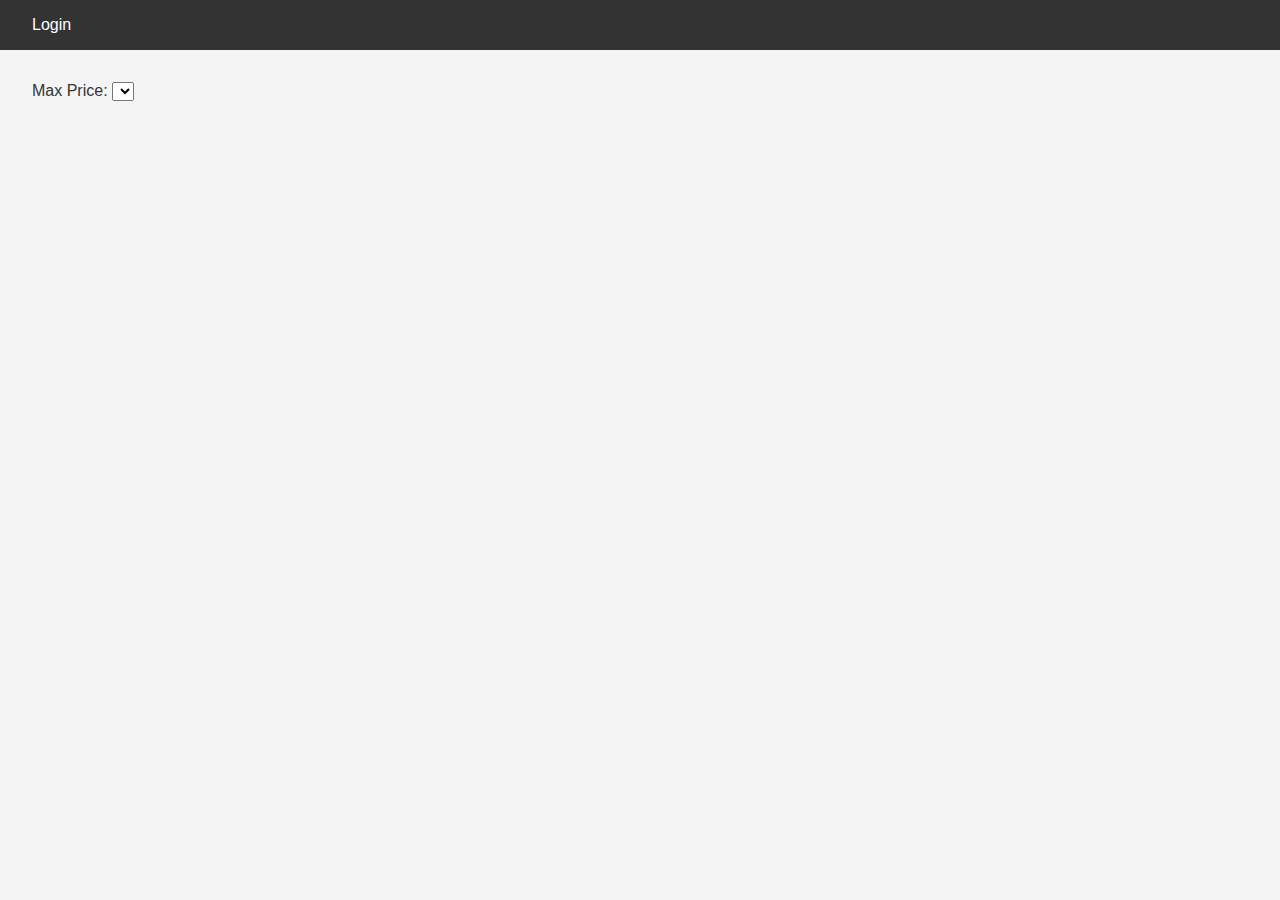
<file: part4/base_files/index.html>
<!DOCTYPE html>
<html lang="en">
<head>
    <meta charset="UTF-8">
    <meta name="viewport" content="width=device-width, initial-scale=1.0">
    <title>List of Places</title>
    <link rel="stylesheet" href="styles.css">
</head>
<body>
    <header>
        <nav>
            <a href="login.html" id="login-link">Login</a>
        </nav>
    </header>
    <main>
        <section id="filter">
            <label for="price-filter">Max Price:</label>
            <select id="price-filter">
                <!-- Options will be populated dynamically -->
            </select>
        </section>
        <section id="places-list">
            <!-- List of places will be populated dynamically -->
        </section>
    </main>
    <script src="scripts.js"></script>
</body>
</html>
</file>
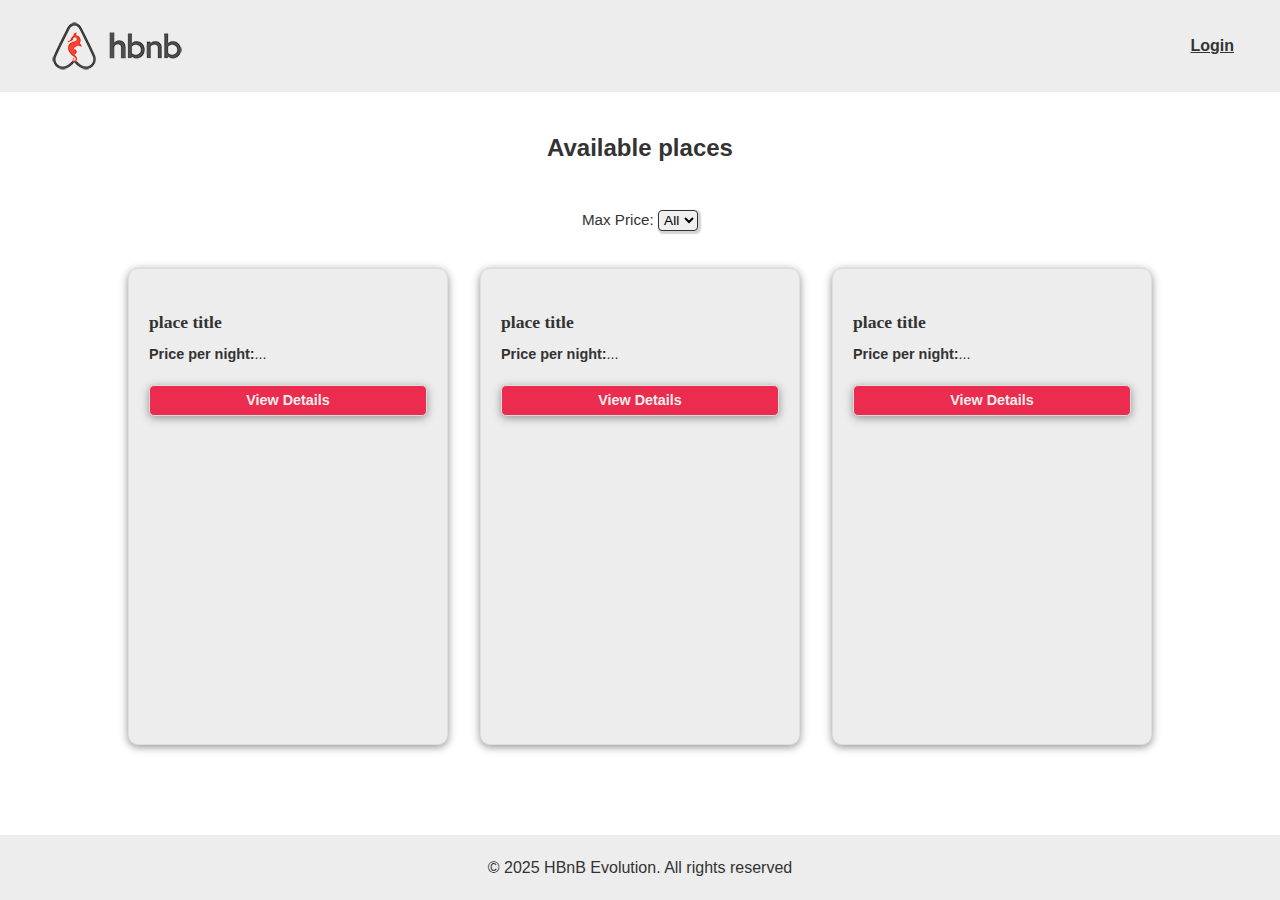
<file: part4/hbnb_front-end/index.html>
<!DOCTYPE html>
<html lang="en">
<head>
    <meta charset="UTF-8">
    <meta name="viewport" content="width=device-width, initial-scale=1.0">
    <title>List of Places</title>
    <link rel="apple-touch-icon" sizes="57x57" href="images/FaviconionosJB/apple-icon-57x57.png">
    <link rel="apple-touch-icon" sizes="60x60" href="images/FaviconionosJB/apple-icon-60x60.png">
    <link rel="apple-touch-icon" sizes="72x72" href="images/FaviconionosJB/apple-icon-72x72.png">
    <link rel="apple-touch-icon" sizes="76x76" href="images/FaviconionosJB/apple-icon-76x76.png">
    <link rel="apple-touch-icon" sizes="114x114" href="images/FaviconionosJB/apple-icon-114x114.png">
    <link rel="apple-touch-icon" sizes="120x120" href="images/FaviconionosJB/apple-icon-120x120.png">
    <link rel="apple-touch-icon" sizes="144x144" href="images/FaviconionosJB/apple-icon-144x144.png">
    <link rel="apple-touch-icon" sizes="152x152" href="images/FaviconionosJB/apple-icon-152x152.png">
    <link rel="apple-touch-icon" sizes="180x180" href="images/FaviconionosJB/apple-icon-180x180.png">
    <link rel="icon" type="image/png" sizes="192x192"  href="images/FaviconionosJB/android-icon-192x192.png">
    <link rel="icon" type="image/png" sizes="32x32" href="images/FaviconionosJB/favicon-32x32.png">
    <link rel="icon" type="image/png" sizes="96x96" href="images/FaviconionosJB/favicon-96x96.png">
    <link rel="icon" type="image/png" sizes="16x16" href="images/FaviconionosJB/favicon-16x16.png">
    <link rel="manifest" href="images/FaviconionosJB/manifest.json">
    <meta name="msapplication-TileColor" content="#ffffff">
    <meta name="msapplication-TileImage" content="images/FaviconionosJB/ms-icon-144x144.png">
    <meta name="theme-color" content="#ffffff">
    <link rel="stylesheet" href="styles.css">
</head>
<body>
    <header>
        <img src="images/logo.png" alt="logo" sizes="192x192" class="logo">
        <nav>
            <a href="login.html" id="login-link" class="login-button">Login</a>
        </nav>
    </header>
    <main>
        <section id="filter">
        <h2>Available places</h2>
        <br>
            <label for="price-filter">Max Price:</label>
            <select id="price-filter">
                <!-- Options will be populated dynamically -->
                 <option value="">All</option>
            </select>
        </section>
        <br>
        <section id="places-list">
            <!-- List of places will be populated dynamically -->
             <div class="place-card">
                <h3 class="place-title">place title</h3>
                <p class="place-price"><strong>Price per night:</strong>...</p>
                <a href="place.html?id=?" class="details-button">View Details</a>
             </div>             
             <div class="place-card">
                <h3 class="place-title">place title</h3>
                <p class="place-price"><strong>Price per night:</strong>...</p>
                <a href="place.html?id=?" class="details-button">View Details</a>
             </div>             
             <div class="place-card">
                <h3 class="place-title">place title</h3>
                <p class="place-price"><strong>Price per night:</strong>...</p>
                <a href="place.html?id=?" class="details-button">View Details</a>
             </div>
        </section>
    </main>
    <div id="footer-dyn"></div>
    <script src="js/scripts.js"></script>
    <script type="module" src="js/dynamicDisplay.js"></script>
</body>
</html>
</file>
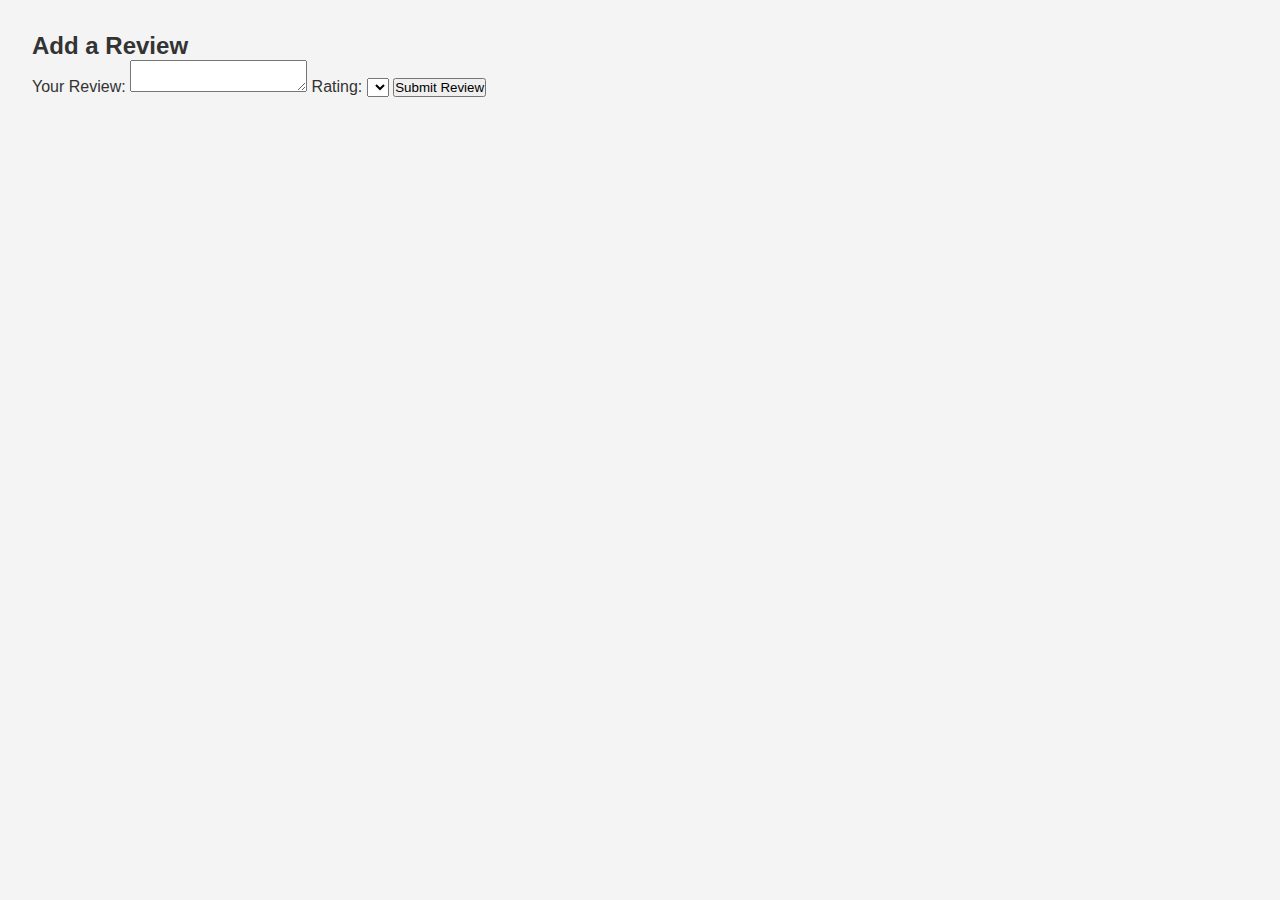
<file: part4/base_files/add_review.html>
<!DOCTYPE html>
<html lang="en">
<head>
    <meta charset="UTF-8">
    <meta name="viewport" content="width=device-width, initial-scale=1.0">
    <title>Add Review</title>
    <link rel="stylesheet" href="styles.css">
</head>
<body>
    <main>
        <!-- Add something to idfentify the place you're reviewing -->
        <form id="review-form">
            <h2>Add a Review</h2>
            <label for="review">Your Review:</label>
            <textarea id="review" name="review" required></textarea>
            <label for="rating">Rating:</label>
            <select id="rating" name="rating" required>
                <!-- Options for rating -->
            </select>
            <button type="submit">Submit Review</button>
        </form>
    </main>
    <script src="scripts.js"></script>
</body>
</html>
</file>
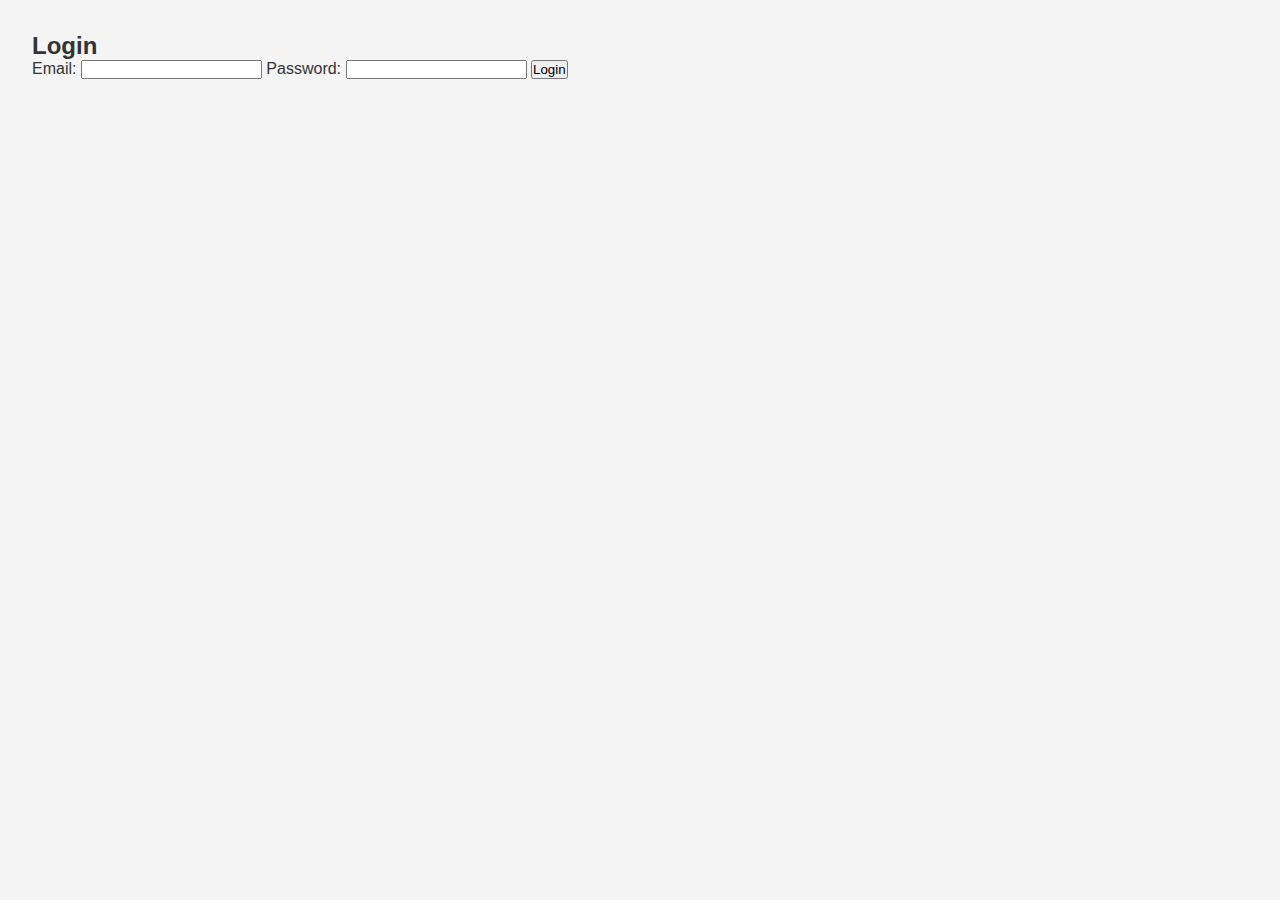
<file: part4/base_files/login.html>
<!DOCTYPE html>
<html lang="en">
<head>
    <meta charset="UTF-8">
    <meta name="viewport" content="width=device-width, initial-scale=1.0">
    <title>Login</title>
    <link rel="stylesheet" href="styles.css">
</head>
<body>
    <main>
        <form id="login-form">
            <h2>Login</h2>
            <label for="email">Email:</label>
            <input type="email" id="email" name="email" required>
            
            <label for="password">Password:</label>
            <input type="password" id="password" name="password" required>
            
            <button type="submit">Login</button>
        </form>
    </main>
    <script src="scripts.js"></script>
</body>
</html>
</file>
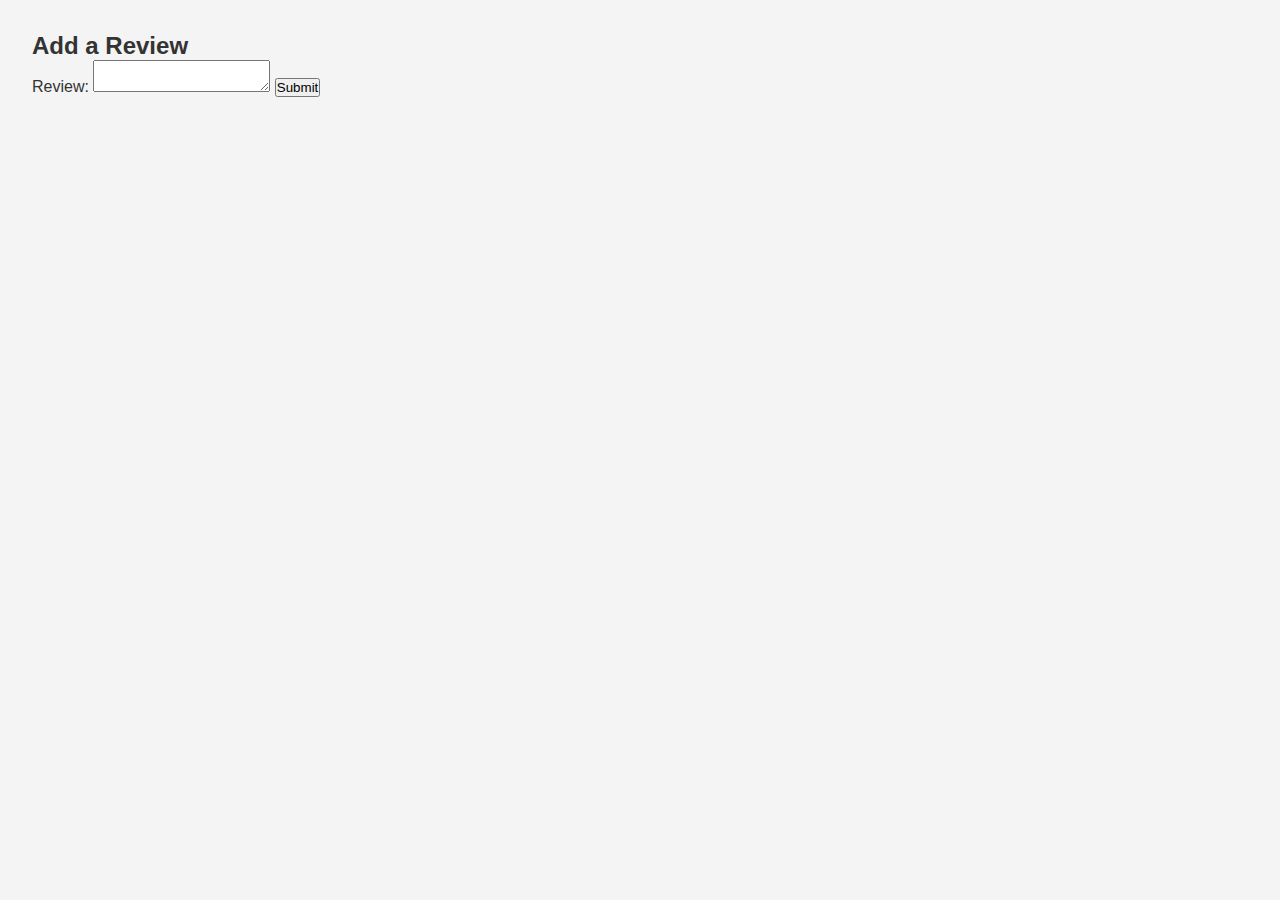
<file: part4/base_files/place.html>
<!DOCTYPE html>
<html lang="en">
<head>
    <meta charset="UTF-8">
    <meta name="viewport" content="width=device-width, initial-scale=1.0">
    <title>Place Details</title>
    <link rel="stylesheet" href="styles.css">
</head>
<body>
    <main>
        <section id="place-details">
            <!-- Place details will be populated dynamically -->
        </section>
        <section id="reviews">
            <!-- Reviews will be populated dynamically -->
        </section>
        <section id="add-review">
            <h2>Add a Review</h2>
            <form id="review-form">
                <label for="review-text">Review:</label>
                <textarea id="review-text" name="review-text" required></textarea>
                
                <button type="submit">Submit</button>
            </form>
        </section>
    </main>
    <script src="scripts.js"></script>
</body>
</html>
</file>
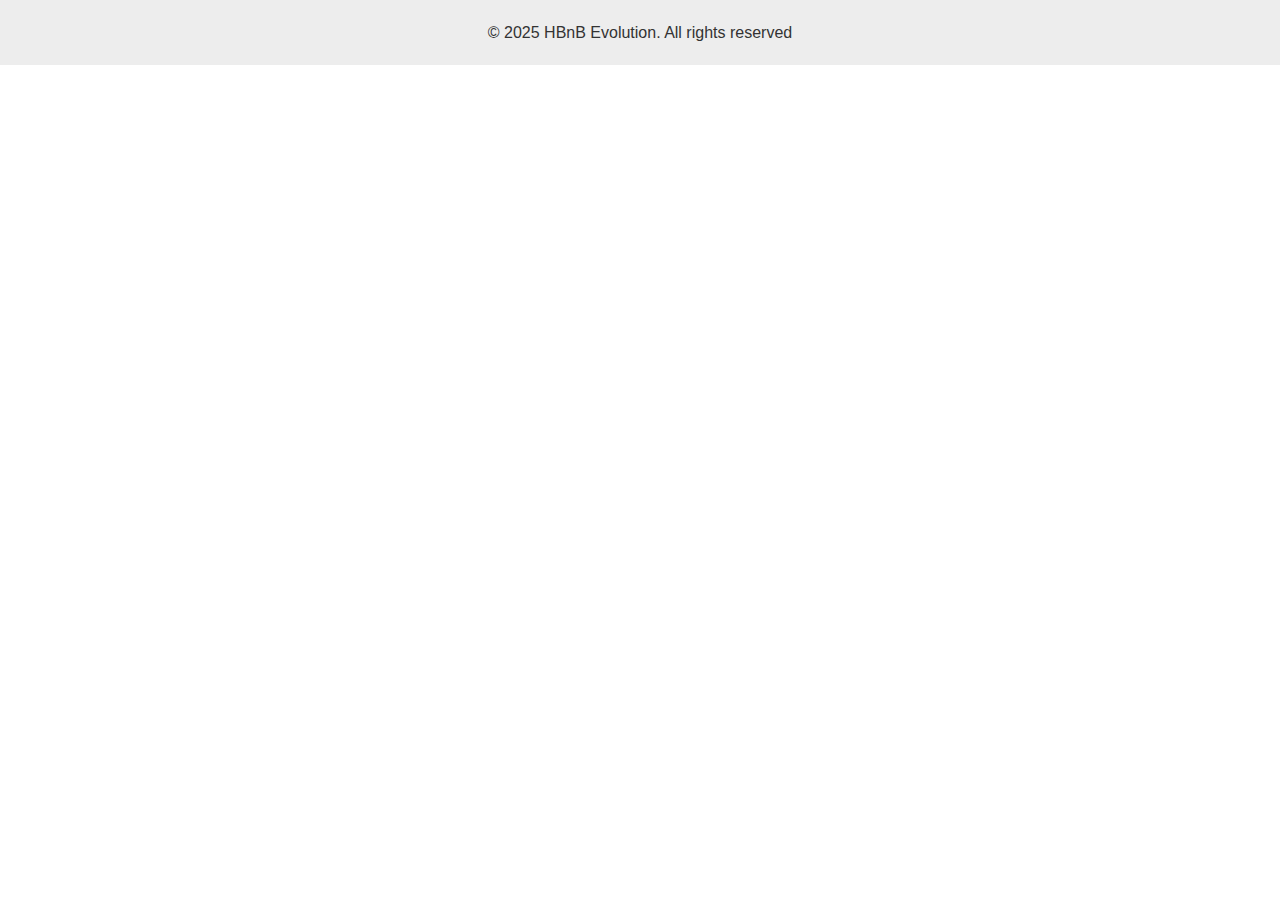
<file: part4/hbnb_front-end/footer.html>
<!DOCTYPE html>
<html lang="en">
<head>
    <meta charset="UTF-8">
    <meta name="viewport" content="width=device-width, initial-scale=1.0">
    <title>List of Places</title>
    <link rel="apple-touch-icon" sizes="57x57" href="images/FaviconionosJB/apple-icon-57x57.png">
    <link rel="apple-touch-icon" sizes="60x60" href="images/FaviconionosJB/apple-icon-60x60.png">
    <link rel="apple-touch-icon" sizes="72x72" href="images/FaviconionosJB/apple-icon-72x72.png">
    <link rel="apple-touch-icon" sizes="76x76" href="images/FaviconionosJB/apple-icon-76x76.png">
    <link rel="apple-touch-icon" sizes="114x114" href="images/FaviconionosJB/apple-icon-114x114.png">
    <link rel="apple-touch-icon" sizes="120x120" href="images/FaviconionosJB/apple-icon-120x120.png">
    <link rel="apple-touch-icon" sizes="144x144" href="images/FaviconionosJB/apple-icon-144x144.png">
    <link rel="apple-touch-icon" sizes="152x152" href="images/FaviconionosJB/apple-icon-152x152.png">
    <link rel="apple-touch-icon" sizes="180x180" href="images/FaviconionosJB/apple-icon-180x180.png">
    <link rel="icon" type="image/png" sizes="192x192"  href="images/FaviconionosJB/android-icon-192x192.png">
    <link rel="icon" type="image/png" sizes="32x32" href="images/FaviconionosJB/favicon-32x32.png">
    <link rel="icon" type="image/png" sizes="96x96" href="images/FaviconionosJB/favicon-96x96.png">
    <link rel="icon" type="image/png" sizes="16x16" href="images/FaviconionosJB/favicon-16x16.png">
    <meta name="msapplication-TileColor" content="#ffffff">
    <meta name="msapplication-TileImage" content="images/FaviconionosJB/ms-icon-144x144.png">
    <meta name="theme-color" content="#ffffff">
    <link rel="stylesheet" href="styles.css">
</head>
<footer>
    <p>&copy; 2025 HBnB Evolution. All rights reserved</p>
</footer>
</file>
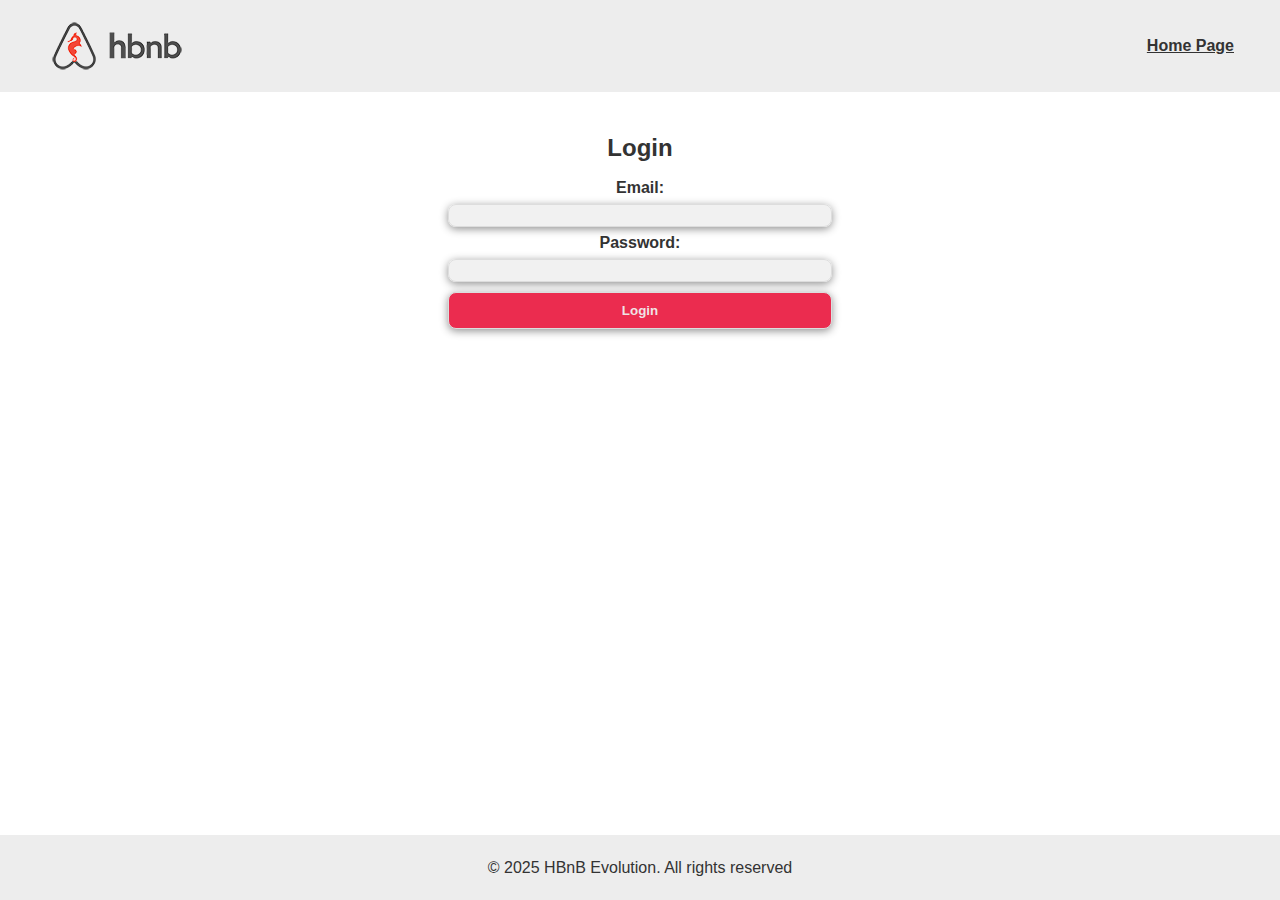
<file: part4/hbnb_front-end/login.html>
<!DOCTYPE html>
<html lang="en">
<head>
    <meta charset="UTF-8">
    <meta name="viewport" content="width=device-width, initial-scale=1.0">
    <title>Login</title>
    <link rel="apple-touch-icon" sizes="57x57" href="images/FaviconionosJB/apple-icon-57x57.png">
    <link rel="apple-touch-icon" sizes="60x60" href="images/FaviconionosJB/apple-icon-60x60.png">
    <link rel="apple-touch-icon" sizes="72x72" href="images/FaviconionosJB/apple-icon-72x72.png">
    <link rel="apple-touch-icon" sizes="76x76" href="images/FaviconionosJB/apple-icon-76x76.png">
    <link rel="apple-touch-icon" sizes="114x114" href="images/FaviconionosJB/apple-icon-114x114.png">
    <link rel="apple-touch-icon" sizes="120x120" href="images/FaviconionosJB/apple-icon-120x120.png">
    <link rel="apple-touch-icon" sizes="144x144" href="images/FaviconionosJB/apple-icon-144x144.png">
    <link rel="apple-touch-icon" sizes="152x152" href="images/FaviconionosJB/apple-icon-152x152.png">
    <link rel="apple-touch-icon" sizes="180x180" href="images/FaviconionosJB/apple-icon-180x180.png">
    <link rel="icon" type="image/png" sizes="192x192"  href="images/FaviconionosJB/android-icon-192x192.png">
    <link rel="icon" type="image/png" sizes="32x32" href="images/FaviconionosJB/favicon-32x32.png">
    <link rel="icon" type="image/png" sizes="96x96" href="images/FaviconionosJB/favicon-96x96.png">
    <link rel="icon" type="image/png" sizes="16x16" href="images/FaviconionosJB/favicon-16x16.png">
    <meta name="msapplication-TileColor" content="#ffffff">
    <meta name="msapplication-TileImage" content="images/FaviconionosJB/ms-icon-144x144.png">
    <meta name="theme-color" content="#ffffff">
    <link rel="stylesheet" href="styles.css">
</head>
<body>
            <!-- Header -->
    <header>
        <img src="images/logo.png" alt="logo" class="logo">
        <nav>
            <a href="index.html">Home Page</a>
        </nav>
    </header>
    <main>
        <form id="login-form">
            <h2>Login</h2>
            <label for="email">Email:</label>
            <input type="email" id="email" name="email" required>
            <div id="erroremail" class="error"></div>
            <label for="password">Password:</label>
            <input type="password" id="password" name="password" required>
            <div id="errorpassword" class="error"></div>
            
            <button type="submit">Login</button>
        </form>
    </main>
        <div id="footer-dyn"></div>
    <script type="module" src="js/login.js"></script>
    <script type="module" src="js/footer.js"></script>
</body>
</html>
</file>
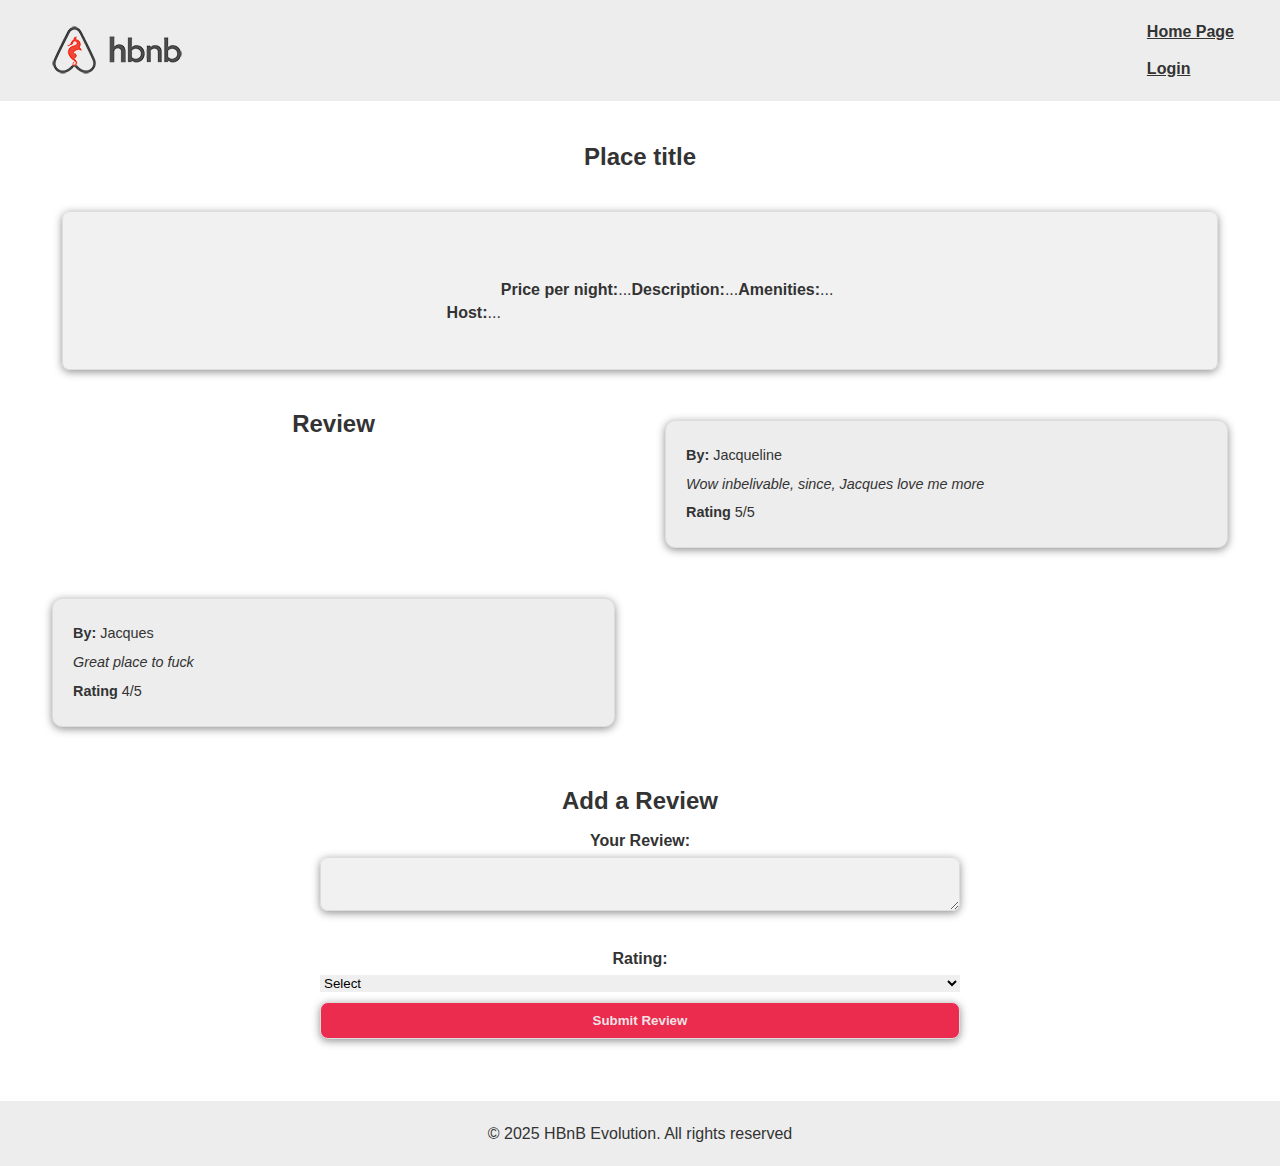
<file: part4/hbnb_front-end/place.html>
<!DOCTYPE html>
<html lang="en">
<head>
    <meta charset="UTF-8">
    <meta name="viewport" content="width=device-width, initial-scale=1.0">
    <title>Place Details</title>
    <link rel="apple-touch-icon" sizes="57x57" href="images/FaviconionosJB/apple-icon-57x57.png">
    <link rel="apple-touch-icon" sizes="60x60" href="images/FaviconionosJB/apple-icon-60x60.png">
    <link rel="apple-touch-icon" sizes="72x72" href="images/FaviconionosJB/apple-icon-72x72.png">
    <link rel="apple-touch-icon" sizes="76x76" href="images/FaviconionosJB/apple-icon-76x76.png">
    <link rel="apple-touch-icon" sizes="114x114" href="images/FaviconionosJB/apple-icon-114x114.png">
    <link rel="apple-touch-icon" sizes="120x120" href="images/FaviconionosJB/apple-icon-120x120.png">
    <link rel="apple-touch-icon" sizes="144x144" href="images/FaviconionosJB/apple-icon-144x144.png">
    <link rel="apple-touch-icon" sizes="152x152" href="images/FaviconionosJB/apple-icon-152x152.png">
    <link rel="apple-touch-icon" sizes="180x180" href="images/FaviconionosJB/apple-icon-180x180.png">
    <link rel="icon" type="image/png" sizes="192x192"  href="images/FaviconionosJB/android-icon-192x192.png">
    <link rel="icon" type="image/png" sizes="32x32" href="images/FaviconionosJB/favicon-32x32.png">
    <link rel="icon" type="image/png" sizes="96x96" href="images/FaviconionosJB/favicon-96x96.png">
    <link rel="icon" type="image/png" sizes="16x16" href="images/FaviconionosJB/favicon-16x16.png">
    <link rel="manifest" href="images/FaviconionosJB/manifest.json">
    <meta name="msapplication-TileColor" content="#ffffff">
    <meta name="msapplication-TileImage" content="images/FaviconionosJB/ms-icon-144x144.png">
    <meta name="theme-color" content="#ffffff">
    <link rel="stylesheet" href="styles.css">
</head>
<body>
            <!-- Header -->
    <header>
        <img src="images/logo.png" alt="logo" class="logo">
        <nav>
            <a href="index.html">Home Page</a>
            <a href="login.html" id="login-link" class="login-button">Login</a>
        </nav>
    </header>

    <main>
        <section id="place-details">
        <h2 id="place_title">Place title</h2>
            <!-- Place details will be populated dynamically -->
            <div class="place-info">
                <p class="host"><strong>Host:</strong>...</p>
                <p class="place-price"><strong>Price per night:</strong>...</p>
                <p class="place-description"><strong>Description:</strong>...</p>
                <p class="place-amenities"><strong>Amenities:</strong>...</p>
            </div>
        </section>
        <section id="reviews">
            <h2>Review</h2>
            <!-- Reviews will be populated dynamically -->
            <div class="review-card">
                <p class="reviewer"><strong>By: </strong>Jacqueline</p>
                <p class="comment">Wow inbelivable, since, Jacques love me more</p>
                <p class="rating"><strong>Rating </strong>5/5</p>                
            </div>             
            <div class="review-card">
                <p class="reviewer"><strong>By: </strong>Jacques</p>
                <p class="comment">Great place to fuck</p>
                <p class="rating"><strong>Rating </strong>4/5</p>                
            </div>
        </section>
        <section id="add-review">
            <form id="review-form">
                <h2>Add a Review</h2>
                <label for="review">Your Review:</label>
                <textarea id="review" name="review" required></textarea>
                <label for="rating">Rating:</label>
                <select id="rating" name="rating" required>
                    <!-- Options for rating -->
                    <option value="">Select</option>
                    <option value="1">1 Star</option>
                    <option value="2">2 Stars</option>
                    <option value="3">3 Stars</option>
                    <option value="4">4 Stars</option>
                    <option value="5">5 Stars</option>
                </select>
                <button type="submit">Submit Review</button>
            </form>
        </section>
    </main>
    <div id="footer-dyn"></div>
    <script type="module" src="js/scripts.js"></script>
    <script type="module" src="js/dynamicDisplay.js" ></script>
</body>
</html>
</file>
<file: part4/base_files/styles.css>
/* 
  This is a SAMPLE File to get you started. Follow the instructions on the project to complete the tasks. 
  You'll probably need to override some of theese styles.
*/

* {
    box-sizing: border-box;
    margin: 0;
    padding: 0;
    font-family: Arial, sans-serif;
}

body {
    background-color: #f4f4f4;
    color: #333;
}

header {
    background-color: #333;
    color: #fff;
    padding: 1rem;
}

nav a {
    color: #fff;
    text-decoration: none;
    margin-left: 1rem;
}

main {
    padding: 2rem;
}
</file>
<file: part4/hbnb_front-end/styles.css>
/* 
  This is a SAMPLE File to get you started. Follow the instructions on the project to complete the tasks. 
  You'll probably need to override some of theese styles.
*/
:root {
  --color-primary: #eb2c4f;
  --color-primary-hover: #b32640;
  --color-secondary: #007a87;
  --color-secondary-light: #48a9a6;
  --color-text: #333;
  --color-bg: #ededed;
  --color-bg2: #f0f0f0f0;
  --color-white: #fff;
  --color-shadow: #909090;
  --font-sans: 'Helvetica Neue', Arial, sans-serif;
  --font-serif: 'Georgia', serif;
  --font-mono: 'Courier New', monospace;

  --border-radius: 10px;
  --box-shadow: 0 2px 8px var(--color-shadow);
}

*,
*::before,
*::after {
  box-sizing: border-box;
  margin: 0;
  padding: 0;
  font-family: Arial, sans-serif;
}

/* width */
::-webkit-scrollbar {
  width: 10px;
}

/* Track */
::-webkit-scrollbar-track {
  box-shadow: inset 0 0 5px grey;
}

/* Handle */
::-webkit-scrollbar-thumb {
  background: var(--color-bg);
  border-radius: 10px;
  box-shadow: inset 0 0 5px grey;
}

/* Handle on hover */
::-webkit-scrollbar-thumb:hover {
  background: var(--color-shadow);
}

body {
  background-color: var(--color-white);
  color: var(--color-text);
  font-family: var(--font-sans);
  line-height: 2;
  min-height: 100vh;
  margin: 0;
  display: flex;
  flex-direction: column;
}

header {
  background-color: var(--color-bg);
  color: var(--color-text);
  padding: 1rem;
  display: flex;
  flex-direction: row;
  justify-content: space-between;
  align-items: center;
}

main {
  flex: 1;
  padding: 2rem;
  text-align: center;
  overflow: auto;
}

footer {
  background-color: var(--color-bg);
  color: var(--color-text);
  font-family: var(--font-mono);
  text-align: center;
  bottom: 0;
  width: 100%;
  min-height: 65px;
  display: flex;
  justify-content: center;
  align-items: center;
  z-index: -1;
}

a {
  color: var(--color-text);
  font-weight: 700;
}

a:hover {
  color: var(--color-primary-hover);
}

a:visited {
  color: var(--color-secondary);
}

nav {
  display: flex;
  flex-direction: column;
  gap: 0.3rem;
  margin-right: 30px;
}

nav a {
  color: var(--color-text);
  margin-left: 1rem;
}

nav a:hover {
  color: var(--color-primary-hover);
}

.logo {
  margin-left: 30px;
}

#filter label {
  font-size: 0.95em;
}

#price-filter {
  font-size: 0.85rem;
  margin: 0 auto;
  box-shadow: 1.5px 1.5px 1.5px 1.5px lightgray;
  border: 0.7px solid #333;
  border-radius: 4px;
  padding: 1px;
}

#price-filter:hover {
  transform: translateX(-1px);
  background-color: var(--color-bg);
}

#places-list {
  display: flex;
  justify-content: center;
  flex-wrap: wrap;
  gap: 2rem;
}

/* Instruction, to check */
.place-card {
  margin: 20px;
  padding: 20px;
  border: 1px solid #ddd;
  border-radius: 10px;
  box-shadow: var(--box-shadow);
  background-color: var(--color-bg);
  text-align: left;
  font-size: 0.9rem;
}

#add-review {
  display: flex;
  flex-direction: column;
  align-items: center;
}
#reviews {
  display: grid;
  grid-template-columns: repeat(2, 1fr);
  grid-gap: 10px;
  grid-auto-rows: minmax(100px, auto);
}

.review-card {
  margin: 20px;
  padding: 20px;
  border: 1px solid #ddd;
  border-radius: 10px;
  box-shadow: var(--box-shadow);
  background-color: var(--color-bg);
  text-align: left;
  font-size: 0.9rem;
}

.review-card:hover {
  transform: translateX(5px);
}

.place-card {
  width: 25vw;
  height: 53vh;
  display: flex;
  flex-direction: column;
  margin: 0;
  color: var(--color-text);
  transition: transform 0.2s ease, box-shadow 0.2s ease;
}

.place-card:hover {
  background-color: var(--color-bg);
  opacity: 0.85;
}

.place-card a {
  border: 1px solid #ddd;
  border-radius: 5px;
  margin-top: 1rem;
  background-color: var(--color-primary);
  color: var(--color-bg);
  text-align: center;
  text-decoration: none;
  box-shadow: var(--box-shadow);
}

.place-card a:hover {
  transform: translateY(-2px);
  box-shadow: 0 4px 12px rgba(0, 0, 0, 0.15);
  background-color: var(--color-primary-hover);
}

.place-title {
  font-family: var(--font-serif);
  font-size: 1.1rem;
  margin-top: 1rem;
}

.placeID-title {
  font-family: var(--font-serif);
  font-size: 2rem;
}

/* Page place */
.place-info {
  border: 1px solid #ddd;
  box-shadow: var(--box-shadow);
  border-radius: 8px;
  background-color: var(--color-bg2);
  margin: 30px;
  padding: 40px;
  text-align: center;
  display: flex;
  justify-content: center;
  align-items: center;
}
.comment {
  font-style: italic;
}

#review-form {
  width: 50vw;
  display: flex;
  flex-direction: column;
  justify-content: center;
  margin: 30px;
  font-weight: 700;
}

#review {
  border: 1px solid #ddd;
  box-shadow: var(--box-shadow);
  border-radius: 8px;
  background-color: var(--color-bg2);
  padding: 0.7rem;
  margin-bottom: 2rem;
}

button {
  border: 1px solid #ddd;
  box-shadow: var(--box-shadow);
  border-radius: 8px;
  margin-top: 10px;
  padding: 10px;
  background-color: var(--color-primary);
  color: var(--color-bg2);
  font-weight: 700;
}

button:hover {
  background-color: var(--color-primary-hover);
  transform: translateY(-1.5px);
}

/* Login Page */

#login-form {
  display: flex;
  flex-direction: column;
  width: 30vw;
  margin: 0 auto;
  font-weight: 700;
}

#email,
#password {
  border: 1px solid #ddd;
  box-shadow: var(--box-shadow);
  border-radius: 8px;
  background-color: var(--color-bg2);
  padding: 3px;
  text-align: center;
}

.error {
  color: var(--color-primary);
  animation: alert 1s infinite;
}

@keyframes alert {
  from {
    color: var(--color-primary);
  }
  to {
    color: var(--color-primary-hover);
  }
}

.place-amenities ul {
  list-style-type: none;
  padding: 0;
}

.places-img {
  max-width: 90%;
  height: 65%;
  display: block;
  margin: 0 auto;
  border-radius: 8px;
}

.places-img-big {
  width: 50%;
  margin: 0 auto;
  border-radius: 8px;
}

.place-text {
  display: flex;
  flex-direction: column;
  justify-content: baseline;
  gap: 2rem;
  align-items: baseline;
}

#loader {
  width: 100%;
  height: 100%;
  display: flex;
  flex-direction: column;
  gap: 3rem;
  justify-content: center;
  align-items: center;
  z-index: 1;
  position: absolute;
  opacity: 1;
  transition: width 0.5s ease-in-out;
  transition: height 0.5s ease-in-out;
  background: radial-gradient(
    circle at 40% 80%,
    var(--color-bg2) 50%,
    var(--color-primary) 100%
  );
  background-size: 200% 200%;
  animation: movecolor 3s infinite;
}

#loader-logo {
  border-radius: 50%;
  animation: spin 2s linear infinite;
}

@keyframes spin {
  0% {
    transform: rotate(0deg);
  }
  100% {
    transform: rotate(360deg);
  }
}

@keyframes movecolor {
  0% {
    --color1: var(--color-bg2);
    --color2: var(--color-primary);
  }
  50% {
    --color1: var(--color-primary);
    --color2: var(--color-bg2);
  }
  100% {
    --color1: var(--color-bg2);
    --color2: var(--color-primary);
  }
}

.host {
  margin-top: 5vh;
}

/* Test star rating */
#rating {
  display: flex;
  flex-direction: row-reverse;
  justify-content: center;
  border: none;
}

#rating input {
  display: none;
}

#rating label {
  font-size: 2rem;
  color: #ccc;
  cursor: pointer;
  transition: color 0.2s;
}

#rating label:hover,
#rating label:hover ~ label,
#rating input:checked ~ label {
  color: gold;
}
</file>
